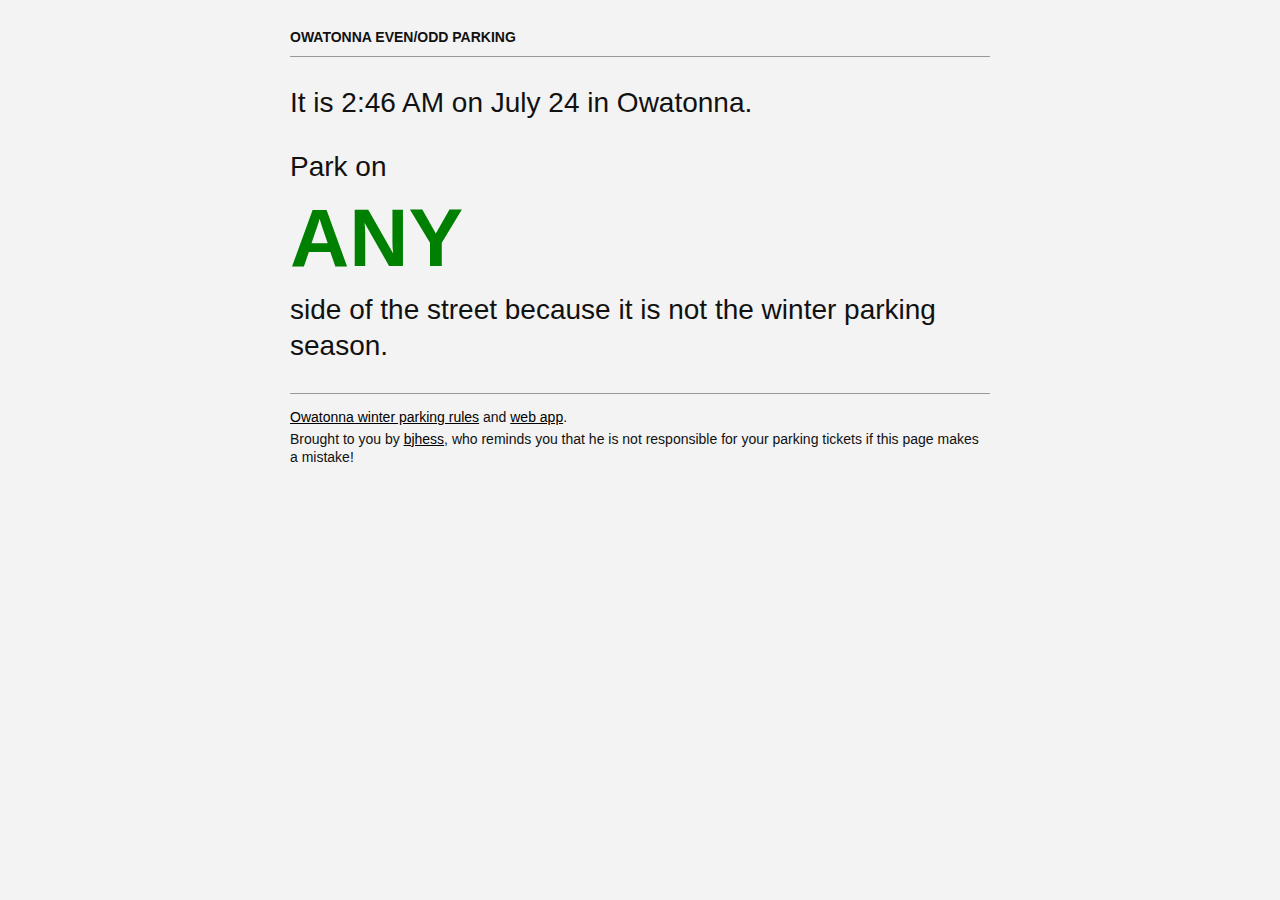
<file: index.html>
<!DOCTYPE html>
<html lang=en>
<head>
  <meta charset="UTF-8">
  <meta name="viewport" content="width=device-width, initial-scale=1">
  <link rel="stylesheet" href="/style.css">
  <title>Owatonna Even/Odd Parking</title>
  <script type="module" src="/scripts/engine.js"></script>
  <link rel="manifest" href="manifest.webmanifest">
  <link rel="apple-touch-icon" sizes="192x192" href="/icons/owatonna_parking.png">
  <link rel="icon" type="image/png" sizes="32x32" href="/icons/owatonna_parking_32x32.png">
  <link rel="icon" type="image/png" sizes="16x16" href="/icons/owatonna_parking_16x16.png">
  <meta name="description" content="Telling you which side of the street you should park on in Owatonna, Minnesota.">
</head>
<body>

  <div class="content">
    <div class="banner">
      <h1>Owatonna Even/Odd Parking</h1>
    </div>

    <div class="spacer">
      <div class="line"></div>
      <img class="lights" src="/assets/lights_stiched-1.png" style="display: none">
    </div>

    <p>It is <span id="now"></span> in Owatonna.</p>

    <p>
      Park on<span id="parkArticle"></span>
      <span id="park">ANY</span>
      side of the street
      <span id="parkExplanation">because it is not the winter parking season</span>.
    </p>

    <footer>
      <ul>
        <li><a href="http://ci.owatonna.mn.us/514/Public-Winter-Parking">Owatonna winter parking rules</a> and <a href="https://gis.ci.owatonna.mn.us/portal/apps/webappviewer/index.html?id=a514111773524a1fa3f266bfa1c5b7ed">web app</a>.</li>
        <li>Brought to you by <a href="http://bjhess.com">bjhess</a>, who reminds you that he is not responsible for your parking tickets if this page makes a mistake!</li>
      </ul>
    </footer>

  </div>

  <script defer data-domain="owatonnaparking.com" src="https://plausible.io/js/script.js"></script>

</body>
</html>
</file>
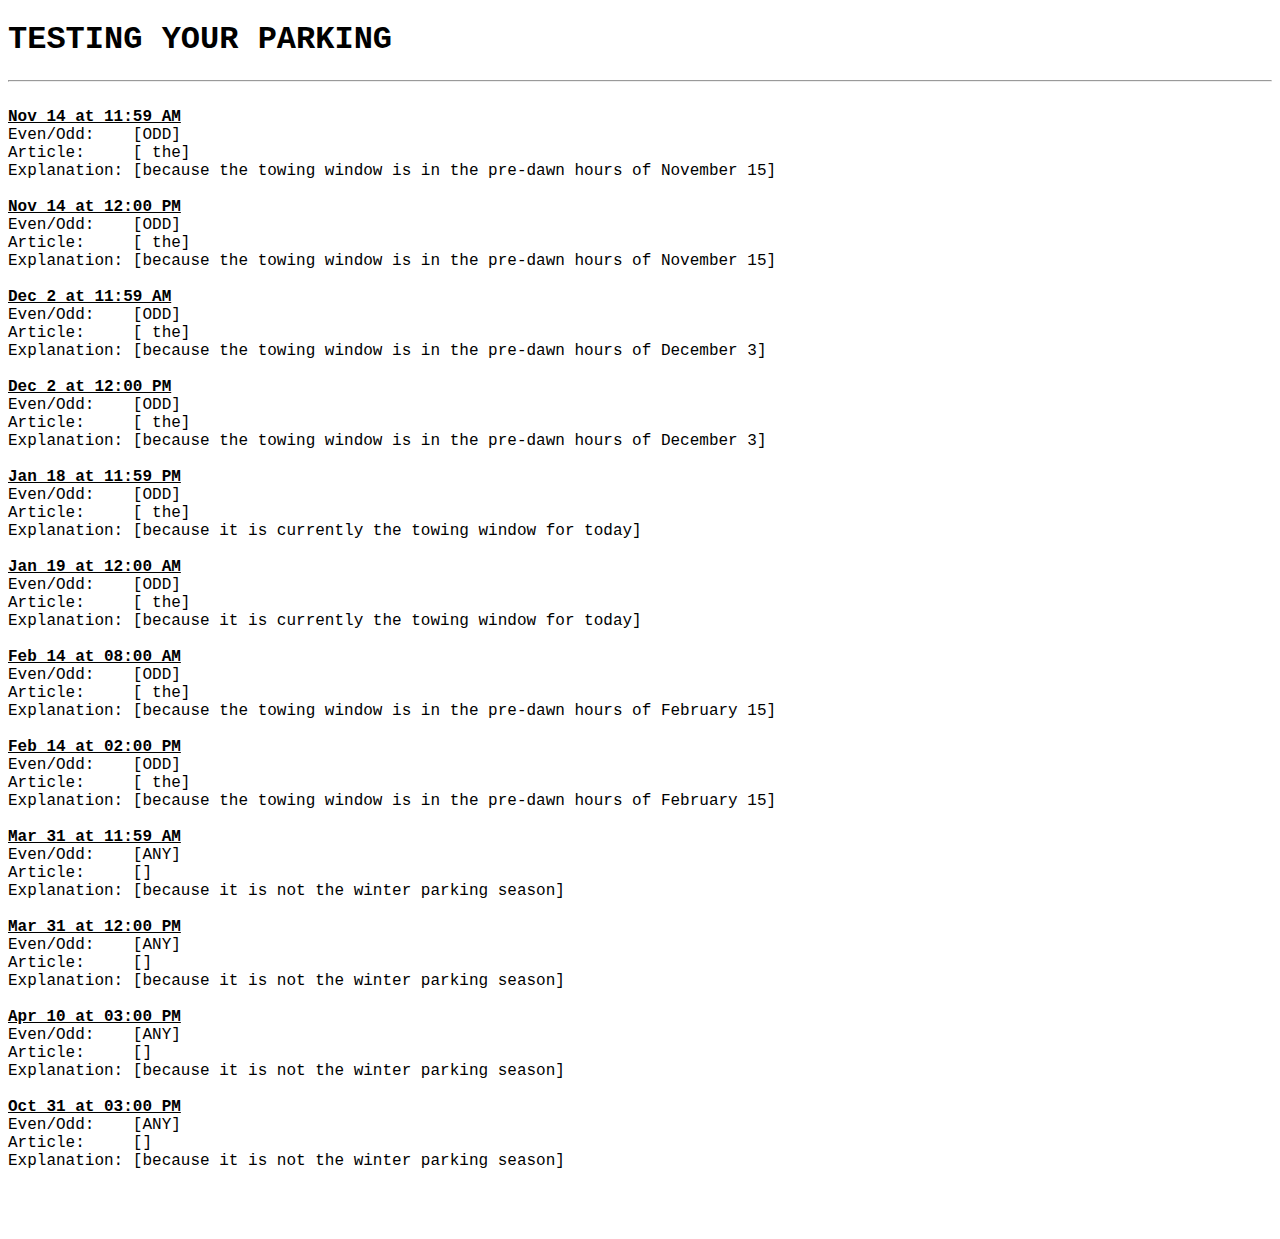
<file: test/index.html>
<!DOCTYPE html>
<html lang=en>
<head>
  <meta charset="UTF-8">
  <meta name="viewport" content="width=device-width, initial-scale=1">
  <meta name="robots" content="noindex">
  <link rel="stylesheet" href="./style.css">
  <title>TESTING YOUR PARKING</title>
</head>
<body>
  <div class="banner">
    <h1>TESTING YOUR PARKING</h1>
    <hr/>
  </div>

  <div id="testResults">
    
  </div>

  <script type="module">
    import * as Worker from '../scripts/worker.js';
    // Daylight Savings Time ends first Sunday in November and 
    // beings on second Sunday of March.
    // GMT offset for central DST is -05:00, otherwise -06:00

    const dateOptions = { 
      month: 'short', 
      day: 'numeric', 
      timeZone: 'America/Chicago' };
    const timeOptions = {
      hour: '2-digit', 
      minute: '2-digit', 
      timeZone: 'America/Chicago' };

    var park = "";
    var parkArticle = "";
    var parkExplanation = "";

    // Nov 14, 11:59am
    printDateInfo(new Date('November 14, 2021 11:59:59 GMT-06:00'));
    
    // Nov 14, 12:00pm
    printDateInfo(new Date('November 14, 2021 12:00:00 GMT-06:00'));

    // Dec
    printDateInfo(new Date('December 2, 2021 11:59:59 GMT-06:00'));
    printDateInfo(new Date('December 2, 2021 12:00:00 GMT-06:00'));

    // Jan
    printDateInfo(new Date('January 18, 2022 23:59:59 GMT-06:00'));
    printDateInfo(new Date('January 19, 2022 00:00:00 GMT-06:00'));

    // * Feb
    printDateInfo(new Date('February 14, 2022 08:00:00 GMT-06:00'));
    printDateInfo(new Date('February 14, 2022 14:00:00 GMT-06:00'));

    // * Mar 31, 11:59am
    printDateInfo(new Date('March 31, 2022 11:59:59 GMT-05:00'));

    // * Mar 31, 12:00pm
    printDateInfo(new Date('March 31, 2021 12:00:00 GMT-05:00'));

    // * Apr
    printDateInfo(new Date('April 10, 2022 14:00:00 GMT-06:00'));

    // * Oct
    printDateInfo(new Date('October 31, 2022 14:00:00 GMT-06:00'));

    function print(text) {
      document.getElementById("testResults").innerHTML += text + '<br />'
    }

    function printHeading(text) {
      print('<br /><b><u>' + text + '</u></b>');
    }

    function printDateHeading(date) {
      var testDateString = 
        date.toLocaleDateString("en-US", dateOptions) +
        " at " +
        date.toLocaleTimeString("en-US", timeOptions);
      printHeading(testDateString);
    }

    function printParkingDeets(parkingDeets) {
      print("Even/Odd: &nbsp&nbsp&nbsp[" + parkingDeets.get('park') + ']');
      print("Article: &nbsp&nbsp&nbsp&nbsp[" + parkingDeets.get('parkArticle') + ']');
      print("Explanation: [" + parkingDeets.get('parkExplanation') + ']');
    }

    function printDateInfo(date) {
      var parkingDeets = Worker.parkingDeets(date);
      printDateHeading(date);
      printParkingDeets(parkingDeets);
    }
  </script>

</body>
</html>
</file>
<file: style.css>
body {
	background: #f3f3f3;
	color: #111;
	margin: 1em;
	padding: 0 ;
	text-align: left;
	font-family: "SF Pro Text", "Helvetica Neue", Helvetica, Arial, sans-serif;
	font-size: 28px;
	line-height: 1.3;
}

h1 {
	font-size: 14px;
	font-weight:  bold;
	text-transform: uppercase;
}

a {
	/* we don't like colors */
	color: #000;
}

a:hover {
	background-color: #7fffd4;
}

.spacer {
	display: flex;
	align-items: center;
}

.line {
	height: 1px;
	flex-grow: 1;
	background-color: #999;
}

.lights {
	min-height: 0;
	min-width: 0;
}

footer {
	border-top: 1px solid #999;
	font-size: 14px;
	padding: 10px 0 0 0;
}

footer ul {
	list-style: none;
	margin: 0;
	padding: 0;
}

footer li {
	margin: 4px 0;
}


.content {
	max-width: 700px;
	margin:  0 auto;
}

#park {
	display: block;
	font-size: 82px;
	font-weight: bold;
	color: green;
}

@media (prefers-color-scheme: dark) {
	body {
		background: #333 ;
		color: #eee;
	}
	a {
		color: #eee;
	}
	#park {
		color: #58d68d;
	}
}
</file>
<file: test/style.css>
body {
  font-family: Monaco, "Andale Mono", "Lucida Console", monospace ;
}
</file>
